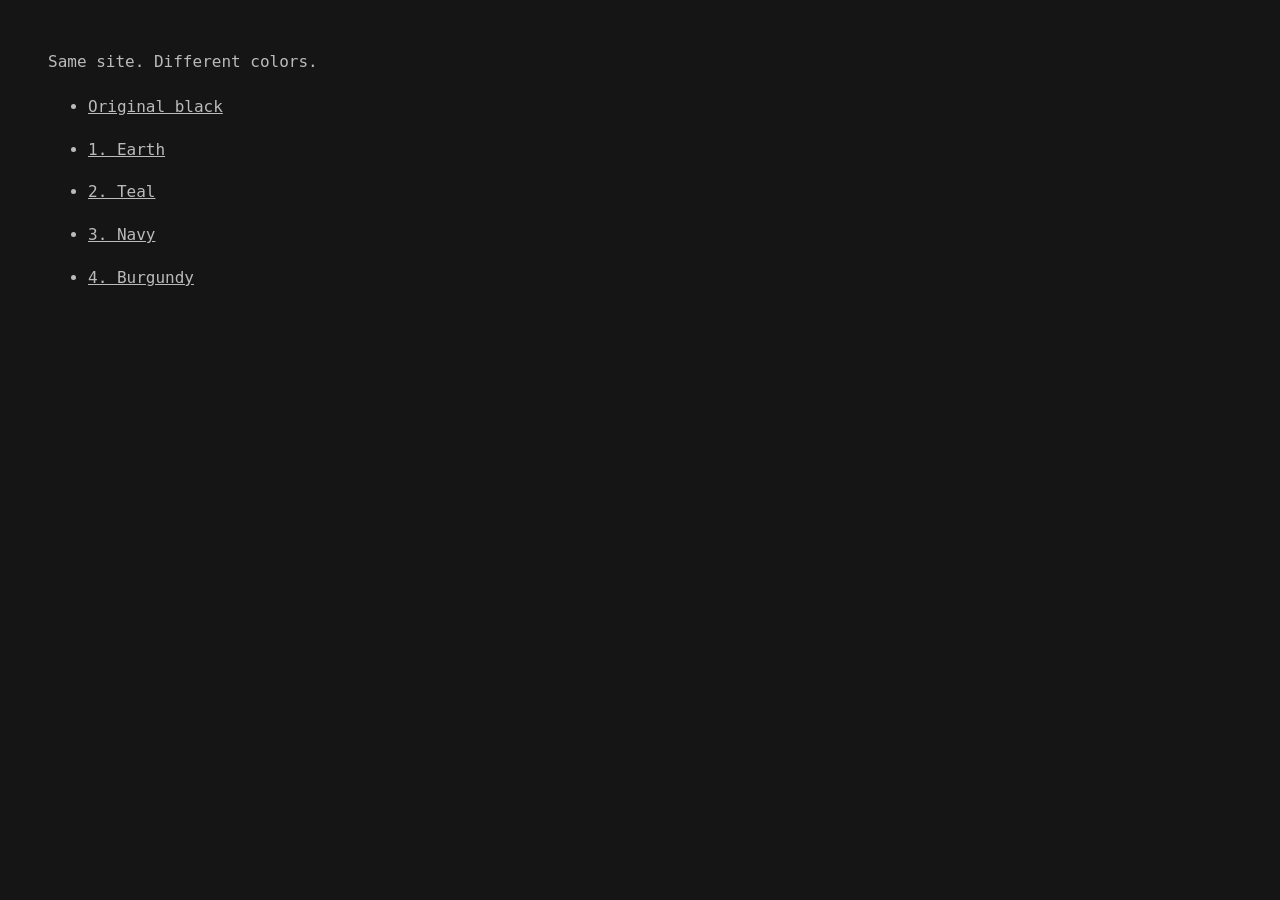
<file: previews/palettes.html>
<!doctype html>
<html lang="en">
<meta charset="utf-8">
<meta name="viewport" content="width=device-width, initial-scale=1">
<title>up_proj palette previews</title>
<style>
:root { color-scheme:dark; }
body { background:#151515; color:#bbb; font:16px/1.8 monospace; margin:48px; }
a { color:inherit; } li { margin:14px 0; }
</style>
<p>Same site. Different colors.</p>
<ul>
<li><a href="http://127.0.0.1:8012/original/">Original black</a></li>
<li><a href="http://127.0.0.1:8012/earth/">1. Earth</a></li>
<li><a href="http://127.0.0.1:8012/teal/">2. Teal</a></li>
<li><a href="http://127.0.0.1:8012/navy/">3. Navy</a></li>
<li><a href="http://127.0.0.1:8012/burgundy/">4. Burgundy</a></li>
</ul>
</html>
</file>
